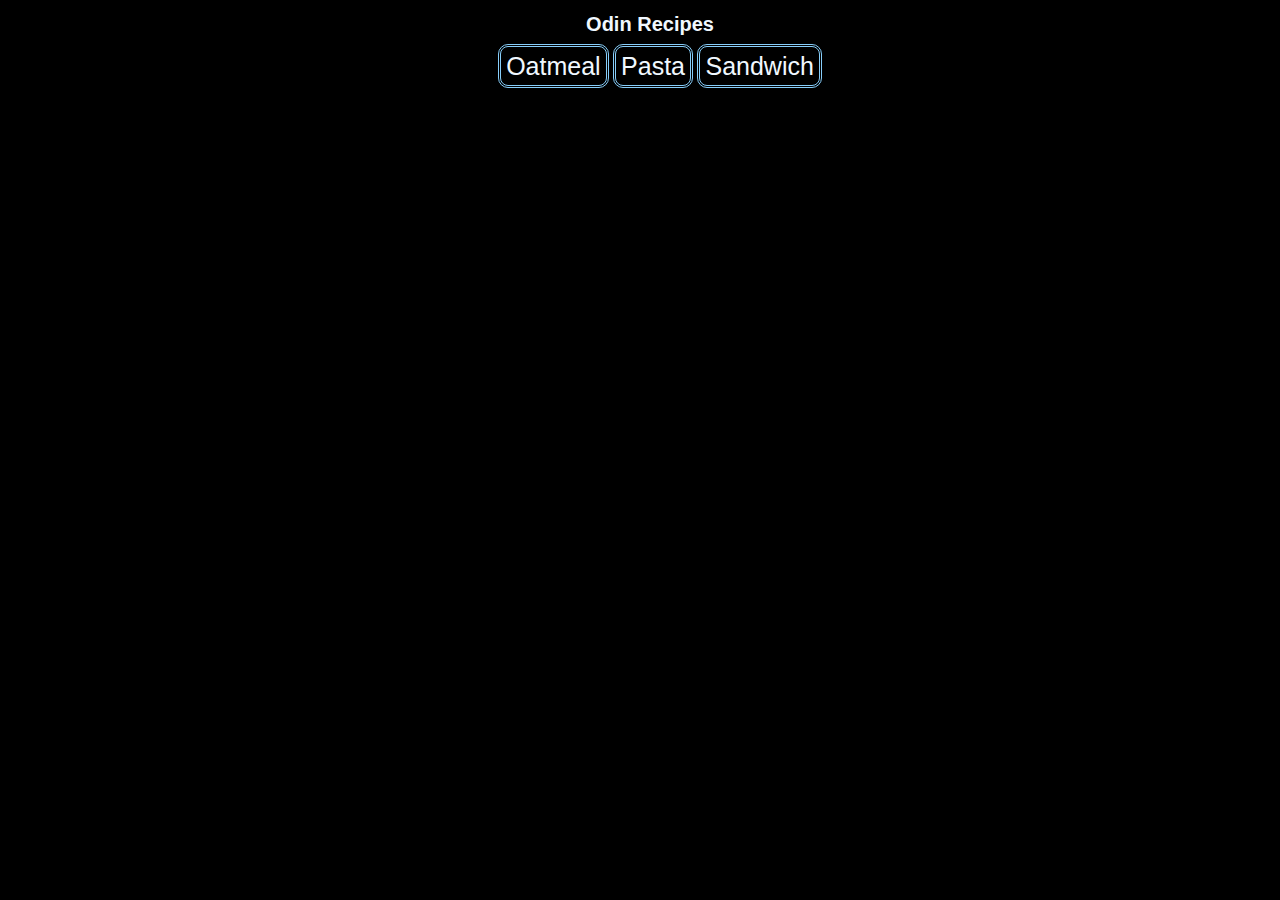
<file: index.html>
<!DOCTYPE html>
<html lang="en">

    <head>
        <meta charset="UTF-8">
        <meta http-equiv="X-UA-Compatible" content="IE=edge">
        <meta name="viewport" content="width=device-width, initial-scale=1.0">
        <title>Recipes</title>
        <link href="styles.css" rel="stylesheet">
    </head>
    <h1>Odin Recipes</h1>

    <body>
        <nav>
            <ul>
                <a href="recipes/oatmeal.html">Oatmeal</a>
                <a href="recipes/pasta.html">Pasta</a>
                <a href="recipes/sandwich.html">Sandwich</a>
            </ul>
        </nav>
    </body>

</html>
</file>
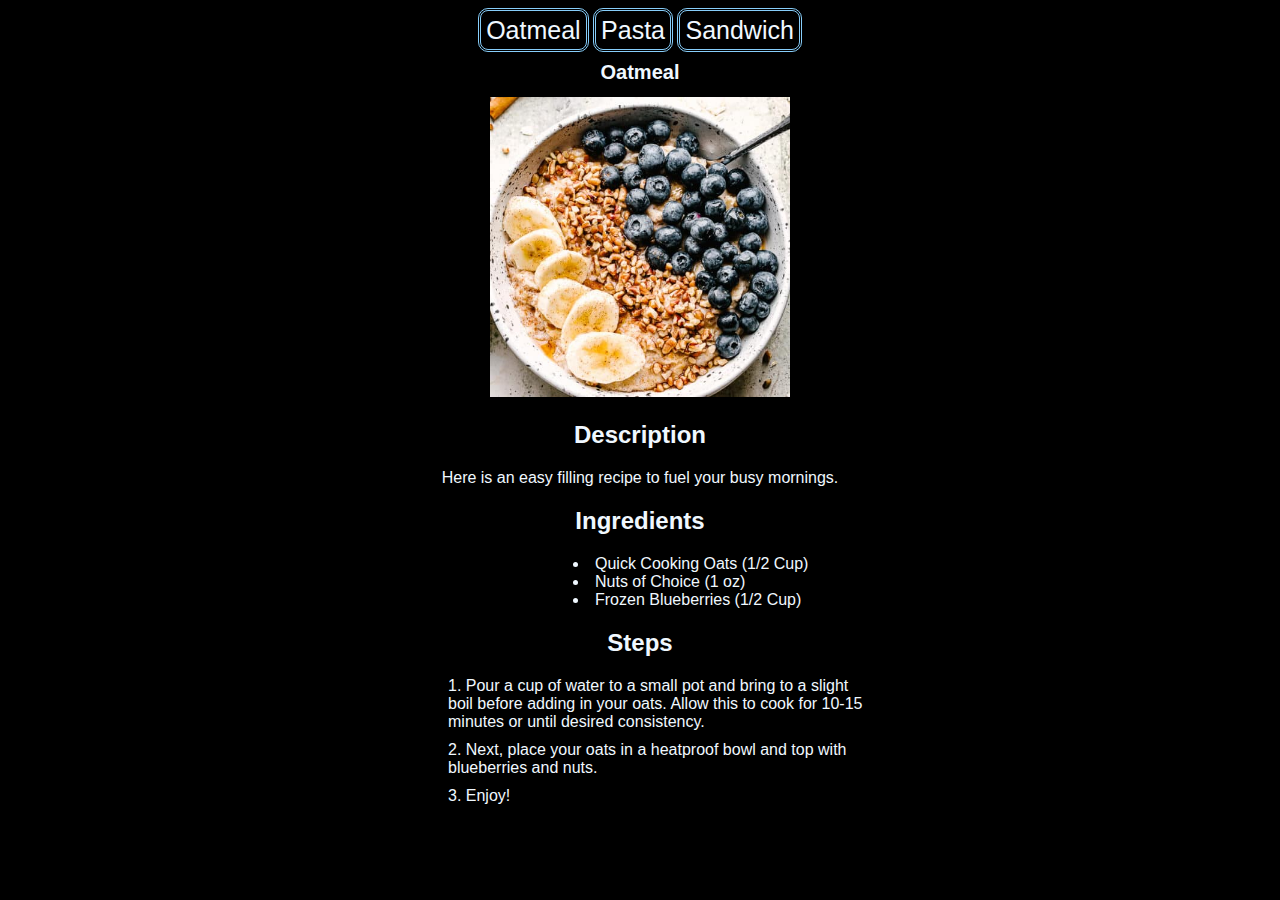
<file: recipes/oatmeal.html>
<!DOCTYPE html>
<html lang="en">

    <head>
        <meta charset="UTF-8">
        <meta http-equiv="X-UA-Compatible" content="IE=edge">
        <meta name="viewport" content="width=device-width, initial-scale=1.0">
        <title>Oats</title>
        <link rel="stylesheet" href="styles.css">
    </head>

    <body>
        <nav>
            <ul>
                <a href="oatmeal.html">Oatmeal</a>
                <a href="pasta.html">Pasta</a>
                <a href="sandwich.html">Sandwich</a>
            </ul>
        </nav>

        <h1>Oatmeal</h1>
        <img src="images/oatmeal.jpg" alt="A bowl of oatmeal with banana, pine nuts, and blueberries">
        <h2>Description</h2>
        <p>Here is an easy filling recipe to fuel your busy mornings.</p>
        <h2>Ingredients</h2>
        <ul>
            <li>Quick Cooking Oats (1/2 Cup)</li>
            <li>Nuts of Choice (1 oz)</li>
            <li>Frozen Blueberries (1/2 Cup)</li>
        </ul>
        <h2>Steps</h2>
        <ol>
            <li>Pour a cup of water to a small pot and bring to a slight boil before adding in your oats. Allow
                this to cook for 10-15 minutes or until desired consistency.</li>
            <li>Next, place your oats in a heatproof bowl and top with blueberries and nuts.</li>
            <li>Enjoy!</li>
        </ol>
    </body>

</html>
</file>
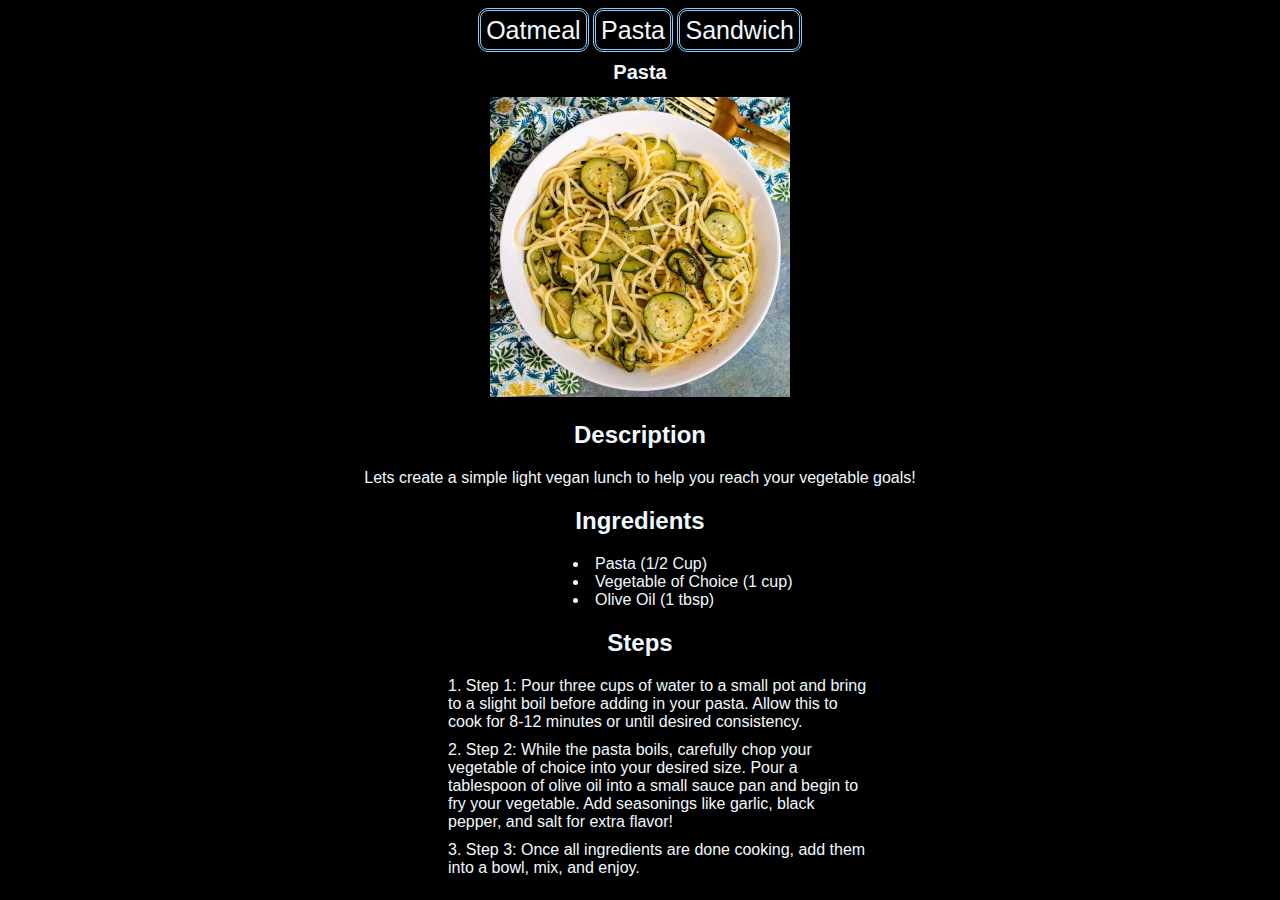
<file: recipes/pasta.html>
<!DOCTYPE html>
<html lang="en">

    <head>
        <meta charset="UTF-8">
        <meta http-equiv="X-UA-Compatible" content="IE=edge">
        <meta name="viewport" content="width=device-width, initial-scale=1.0">
        <title>Pasta</title>
        <link rel="stylesheet" href="styles.css">
    </head>

    <body>
        <nav>
            <ul>
                <a href="oatmeal.html">Oatmeal</a>
                <a href="pasta.html">Pasta</a>
                <a href="sandwich.html">Sandwich</a>
            </ul>
        </nav>
        <h1>Pasta</h1>
        <img src="images/pasta.jpg" alt="A plate of pasta topped with zucchini and seasonings.">
        <h2>Description</h2>
        <p>Lets create a simple light vegan lunch to help you reach your vegetable goals!</p>
        <h2>Ingredients</h2>
        <ul>
            <li>Pasta (1/2 Cup)</li>
            <li>Vegetable of Choice (1 cup)</li>
            <li>Olive Oil (1 tbsp)</li>
        </ul>
        <h2>Steps</h2>
        <ol>
            <li>Step 1: Pour three cups of water to a small pot and bring to a slight boil before adding in your pasta.
                Allow
                this to cook for 8-12 minutes or until desired consistency.</li>
            <li>Step 2: While the pasta boils, carefully chop your vegetable of choice into your desired size. Pour a
                tablespoon of olive oil into a small sauce pan and begin to fry your vegetable. Add seasonings like
                garlic, black pepper, and salt for extra flavor!</li>
            <li>Step 3: Once all ingredients are done cooking, add them into a bowl, mix, and enjoy.</li>
        </ol>
    </body>

</html>
</file>
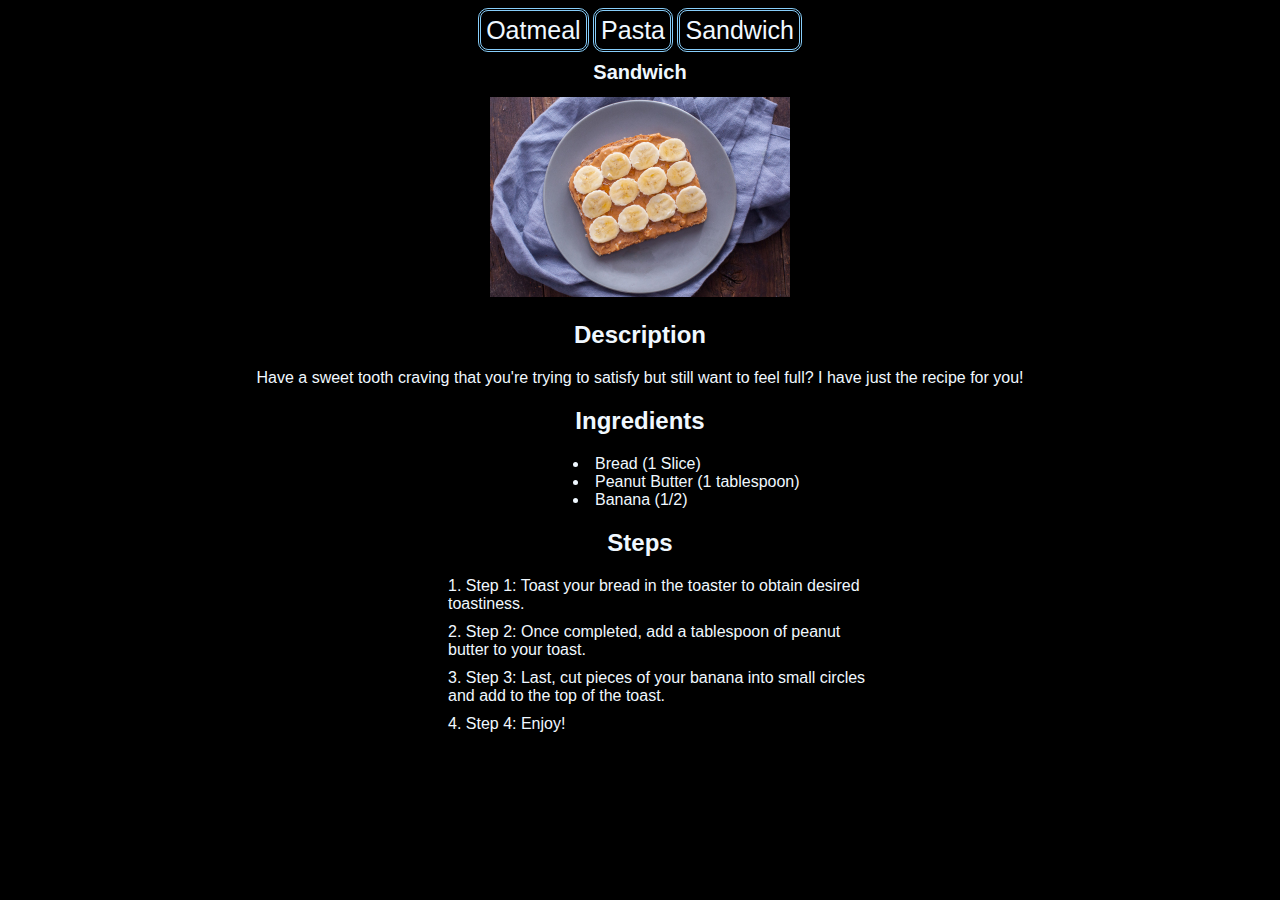
<file: recipes/sandwich.html>
<!DOCTYPE html>
<html lang="en">

    <head>
        <meta charset="UTF-8">
        <meta http-equiv="X-UA-Compatible" content="IE=edge">
        <meta name="viewport" content="width=device-width, initial-scale=1.0">
        <title>Sammich</title>
        <link rel="stylesheet" href="styles.css">
    </head>

    <body>
        <nav>
            <ul>
                <a href="oatmeal.html">Oatmeal</a>
                <a href="pasta.html">Pasta</a>
                <a href="sandwich.html">Sandwich</a>
            </ul>
        </nav>
        <h1>Sandwich</h1>
        <img src="images/sandwich.jpg" alt="A plate with a piece of bread topped with peanut butter and banana slices.">
        <h2>Description</h2>
        <p>Have a sweet tooth craving that you're trying to satisfy but still want to feel full? I have just the recipe
            for you!</p>
        <h2>Ingredients</h2>
        <ul>
            <li>Bread (1 Slice)</li>
            <li>Peanut Butter (1 tablespoon)</li>
            <li>Banana (1/2)</li>
        </ul>
        <h2>Steps</h2>
        <ol>
            <li>Step 1: Toast your bread in the toaster to obtain desired toastiness.</li>
            <li>Step 2: Once completed, add a tablespoon of peanut butter to your toast.</li>
            <li>Step 3: Last, cut pieces of your banana into small circles and add to the top of the toast.</li>
            <li>Step 4: Enjoy!</li>
        </ol>
    </body>

</html>
</file>
<file: styles.css>
ul a {
    font-size: 25px;
    background-color: black;
    color: aliceblue;
    text-decoration: none;
    border-style: double;
    border-radius: 10px;
    border-color: lightskyblue;
    padding: 5px;
}

* {
    font-family: 'Roboto', sans-serif;
    text-align: center;
}

h1 {
    font-size: 20px;
    color: aliceblue;
    transform: translateX(10px);
}

h1, body {
    background-color: black;;
}
</file>
<file: recipes/styles.css>
* {
    font-family: 'Roboto', sans-serif;
    text-align: center;
    color:aliceblue;
}

h1 {
    font-size: 20px;
    color: aliceblue;
}

h1, body {
    background-color: black;
}

img {
    width: 300px;
    height: auto;
}

ul, ol {
    list-style-position: inside;
}

ul li {
    padding-left: 525px;
    text-align: left;
}

ol li {
    text-align: left;
    padding-left: 400px;
    padding-right: 400px;
    margin: 10px 0;
}

ul a {
    font-size: 25px;
    background-color: black;
    color: aliceblue;
    text-decoration: none;
    border-style: double;
    border-radius: 10px;
    border-color: lightskyblue;
    padding: 5px;
    position: relative;
    left: -20px;
}
</file>
